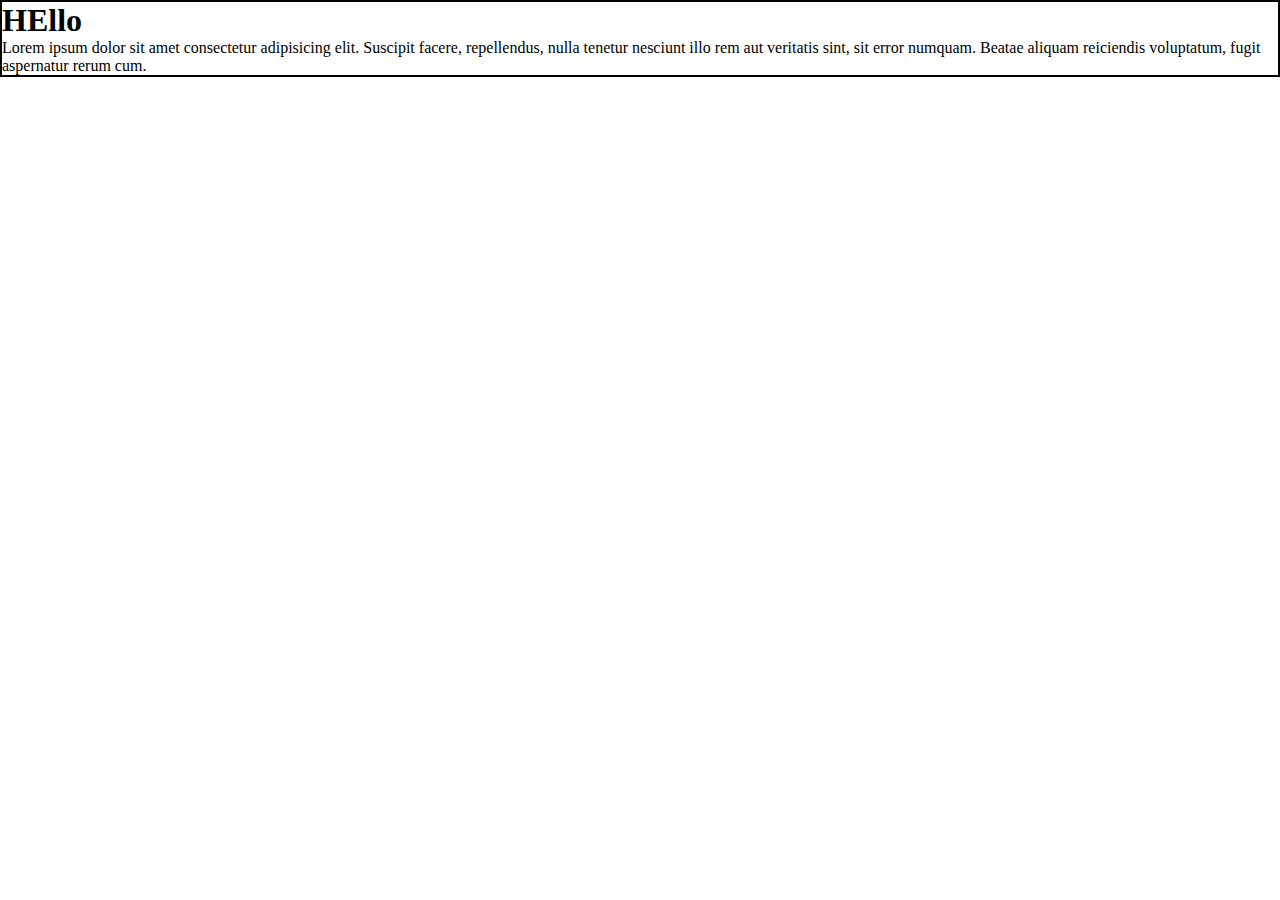
<file: html/index2.html>
<!DOCTYPE html>
<html lang="en">
<head>
    <meta charset="UTF-8">
    <meta name="viewport" content="width=device-width, initial-scale=1.0">
    <title>Document</title>
    <style>
      *{
        margin: 0;
        padding: 0;
        box-sizing: border-box;
      }
      .one{
        border: 2px solid black;
      }

    </style>
</head>
<body>
     <div class="one ">
        <h1>HEllo</h1>
        <p>Lorem ipsum dolor sit amet consectetur adipisicing elit. Suscipit facere, repellendus, nulla tenetur nesciunt illo rem aut veritatis sint, sit error numquam. Beatae aliquam reiciendis voluptatum, fugit aspernatur rerum cum.</p>
     </div>
</body>
</html>
</file>
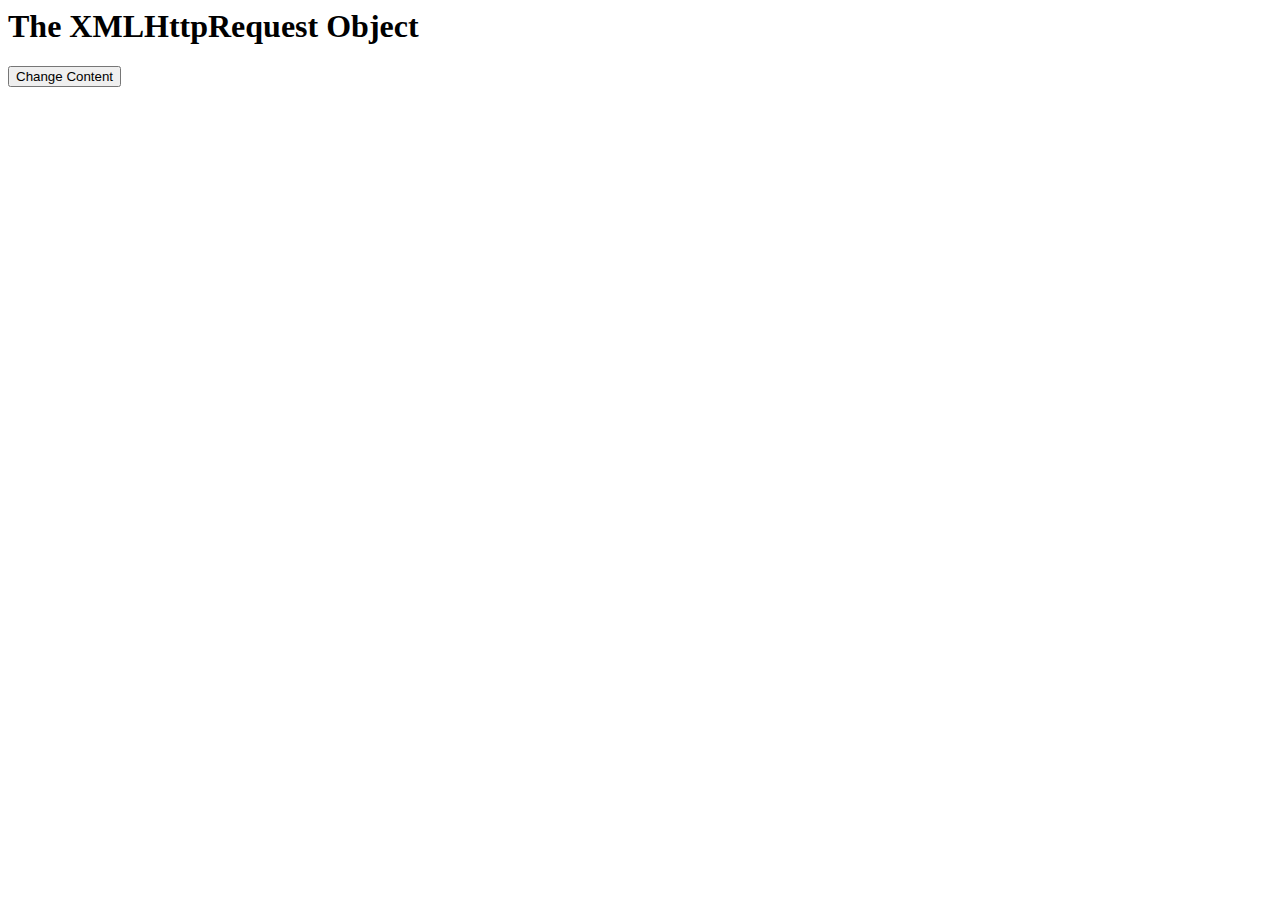
<file: html/sample.html>
<html>
<body>

<div id="demo">
<h1>The XMLHttpRequest Object</h1>
<button type="button" onclick="loadDoc()">Change Content</button>
</div>

<script>
function loadDoc() {
  var xhttp = new XMLHttpRequest();
  xhttp.onreadystatechange = function() {
    if (this.readyState == 4 && this.status == 200) {
      
      document.getElementById("demo").innerHTML =
      this.responseText;
    }
  };
  xhttp.open("GET", "ajax_info.txt", true);
  xhttp.send();
}
</script>

</body>
</html>
</file>
